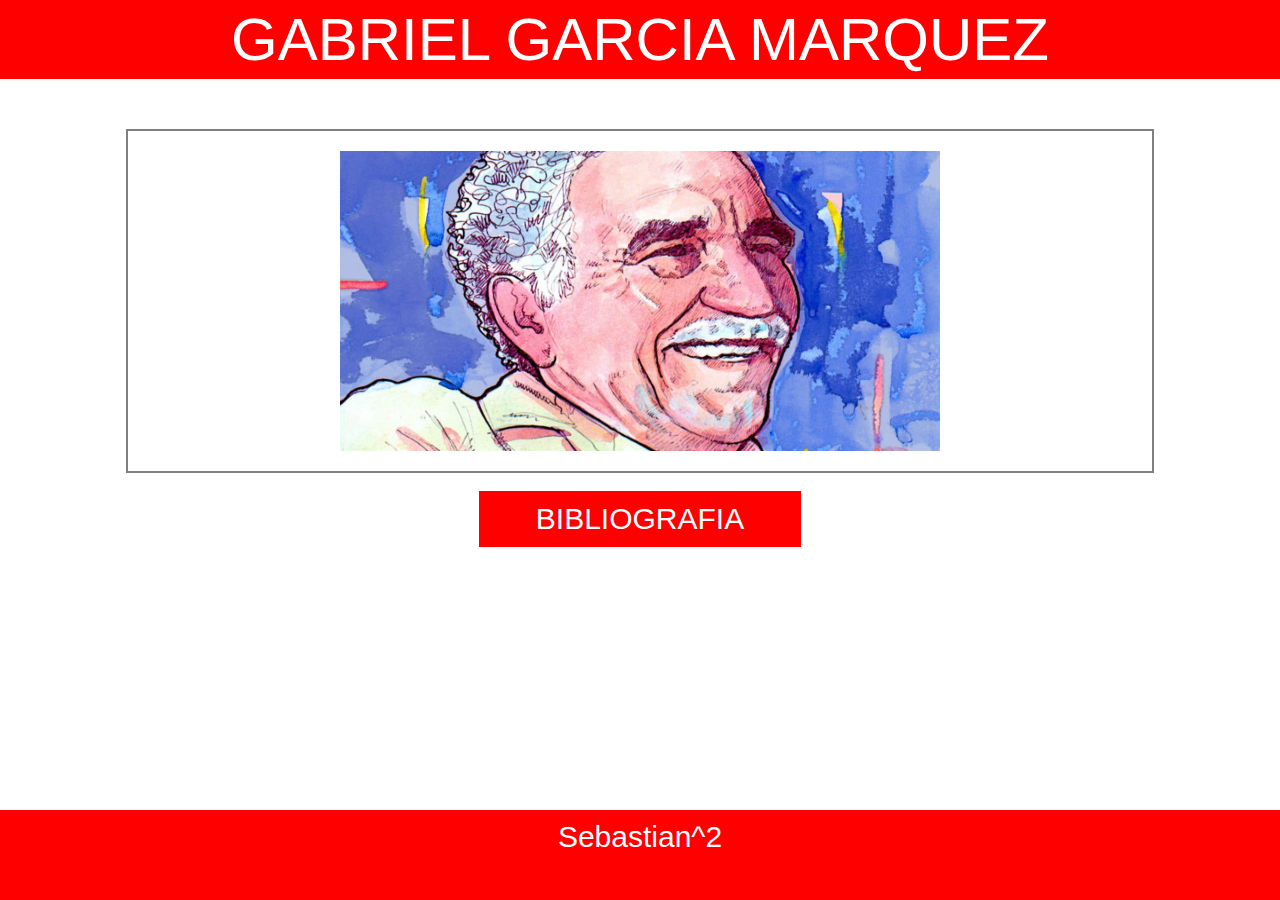
<file: index.html>
<!DOCTYPE html>
<html lang="en">
<head>
    <meta charset="UTF-8">
    <meta name="viewport" content="width=device-width, initial-scale=1.0">
    <title>Gabriel Garcia</title>
    <link rel="stylesheet" href="CSS/css.css">
    <body>
        <header>
            <p>GABRIEL GARCIA MARQUEZ</p>  
        </header>
        <div class="contenedor-home">        
            <img src="img\prin.jpg" alt="Imagen de ejemplo" class="imagen-centrada">
        </div>
        <br>
        <div class="boton-container">
            <a type="button" href="index2.html" class="boton-global">BIBLIOGRAFIA</a>
        </div>
    
        <footer>
            <p>Sebastian^2</p>
        </footer>
    
    </body>
    </html>
    </body>
    </html>
</file>
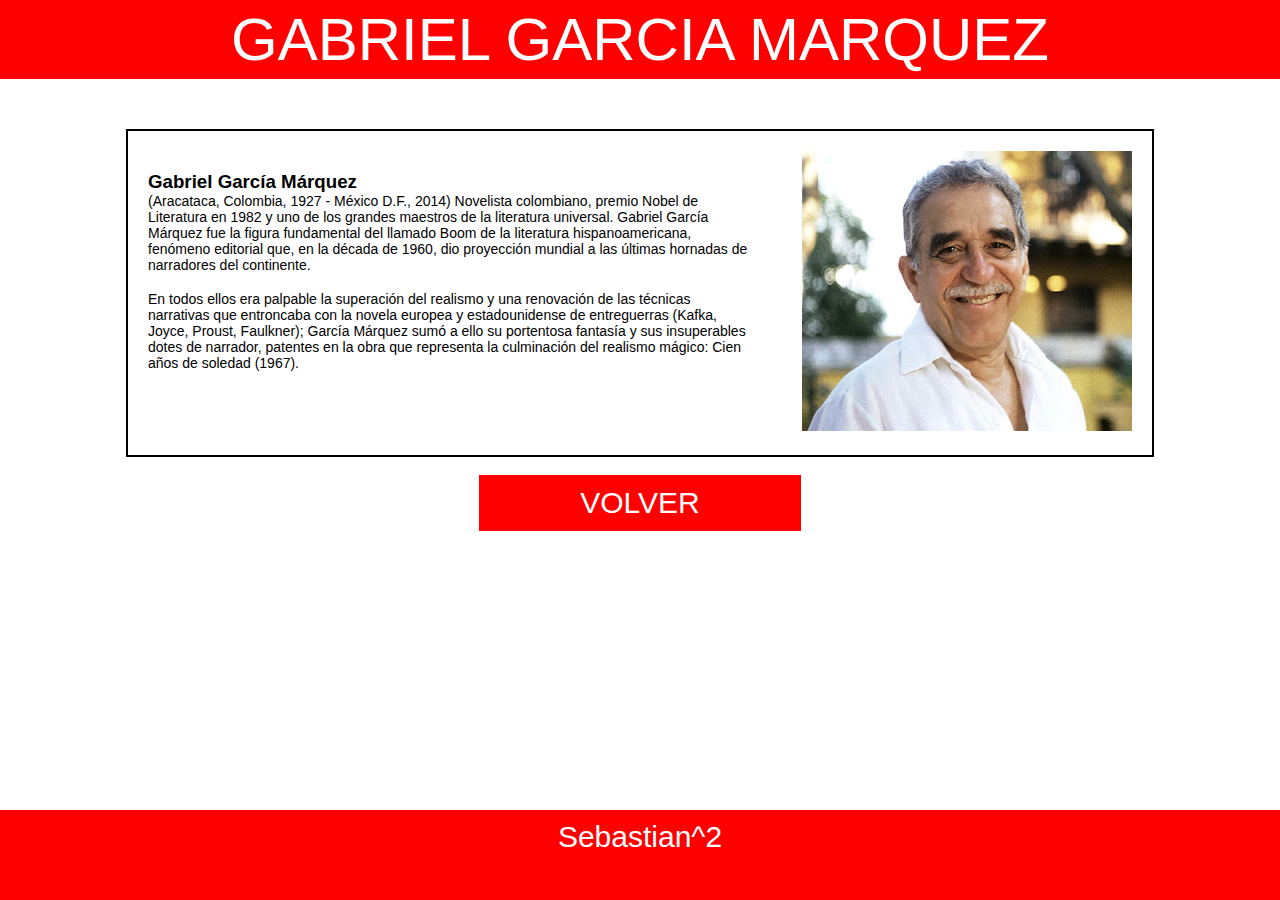
<file: index2.html>
<!DOCTYPE html>
<html lang="en">
    <head>
        <meta charset="UTF-8">
        <meta name="viewport" content="width=device-width, initial-scale=1.0">
        <title>Biografia</title>
        <link rel="stylesheet" href="CSS/css.css">
    </head>
    <body>
        <header>
            <p>GABRIEL GARCIA MARQUEZ</p>  
        </header>

        <div class="container-bio">
            <div class="text-bio">
                <h3>Gabriel García Márquez</h3>

                <p>(Aracataca, Colombia, 1927 - México D.F., 2014) Novelista
                    colombiano, premio Nobel de Literatura en 1982 y uno de los
                    grandes maestros de la literatura universal. Gabriel García
                    Márquez fue la figura fundamental del llamado Boom de la
                    literatura hispanoamericana, fenómeno editorial que, en la
                    década de 1960, dio proyección mundial a las últimas
                    hornadas de narradores del continente.</p>
                <br>
                <p>
                    En todos ellos era palpable la superación del realismo y una
                    renovación de las técnicas narrativas que entroncaba con la
                    novela europea y estadounidense de entreguerras (Kafka,
                    Joyce, Proust, Faulkner); García Márquez sumó a ello su
                    portentosa fantasía y sus insuperables dotes de narrador,
                    patentes en la obra que representa la culminación del
                    realismo mágico: Cien años de soledad (1967).
                </p>

            </div>
            <div class="img-bio">
                <img src="img\garcia_marquez_gabriel.jpg" alt="imagen">
            </div>
        </div>
        <br>
        <div class="boton-container">
            <a type="button" href="index.html" class="boton-global">VOLVER</a>
        </div>
        

        <footer>
            <p>Sebastian^2</p>
        </footer>

    </body>
</html>
</file>
<file: CSS/css.css>
* {
  margin: 0;
  padding: 0;
  font-family: 'Segoe UI', Tahoma, Geneva, Verdana, sans-serif;
}

header {
  margin-bottom: 50px;
  background-color: red;
  color: white;
  padding: 5px;
}

header p {
  text-align: center;
  margin: 0 auto;
  font-size: 60px;
}

.contenedor-home {
  margin: auto;
  display: flex;
  justify-content: center;
  width: 80%;
  height: 10%;
  border: 2px solid grey;
}



.contenedor-home img {
  width: 600px;
  height: 300px;
  margin-top: 20px;
  margin-bottom: 20px;
}

.container-bio {
  display: flex;
  justify-content: space-between;
  width: 80%;
  margin: auto;
  border: 2px solid black;
}

.container-bio .text-bio {
  display: flex;
  flex-direction: column;
  margin: 40px 20px;
  margin-right: 30px;
}

.container-bio .text-bio p {
  font-size: 14px;
}

.container-bio .img-bio {
  margin: 20px;
}

.container-bio .img-bio img {
  height: 280px;
  width: 330px;
}

footer {
  position: absolute;
  bottom: 0px;
  width: 100%;
  height: 10%;
  background: red;
}

footer p {
  display: flex;
  justify-content: center;
  align-items: center;
  font-size: 30px;
  color: white;
  padding: 10px;
}


.boton-container {
  display: flex;
  justify-content: center;
}

.boton-global {
  background: red;
  color: white;
  width: 300px;
  text-align: center;
  padding: 10px;
  font-size: 30px;
  border: 1px solid transparent;
  transition: all 0.5s ease;
}

.boton-global:hover {
  background: rgb(50, 113, 143);
  border: 1px solid rgb(66, 185, 206);
}

.boton-container a{
 
  text-decoration: none;
}
</file>
